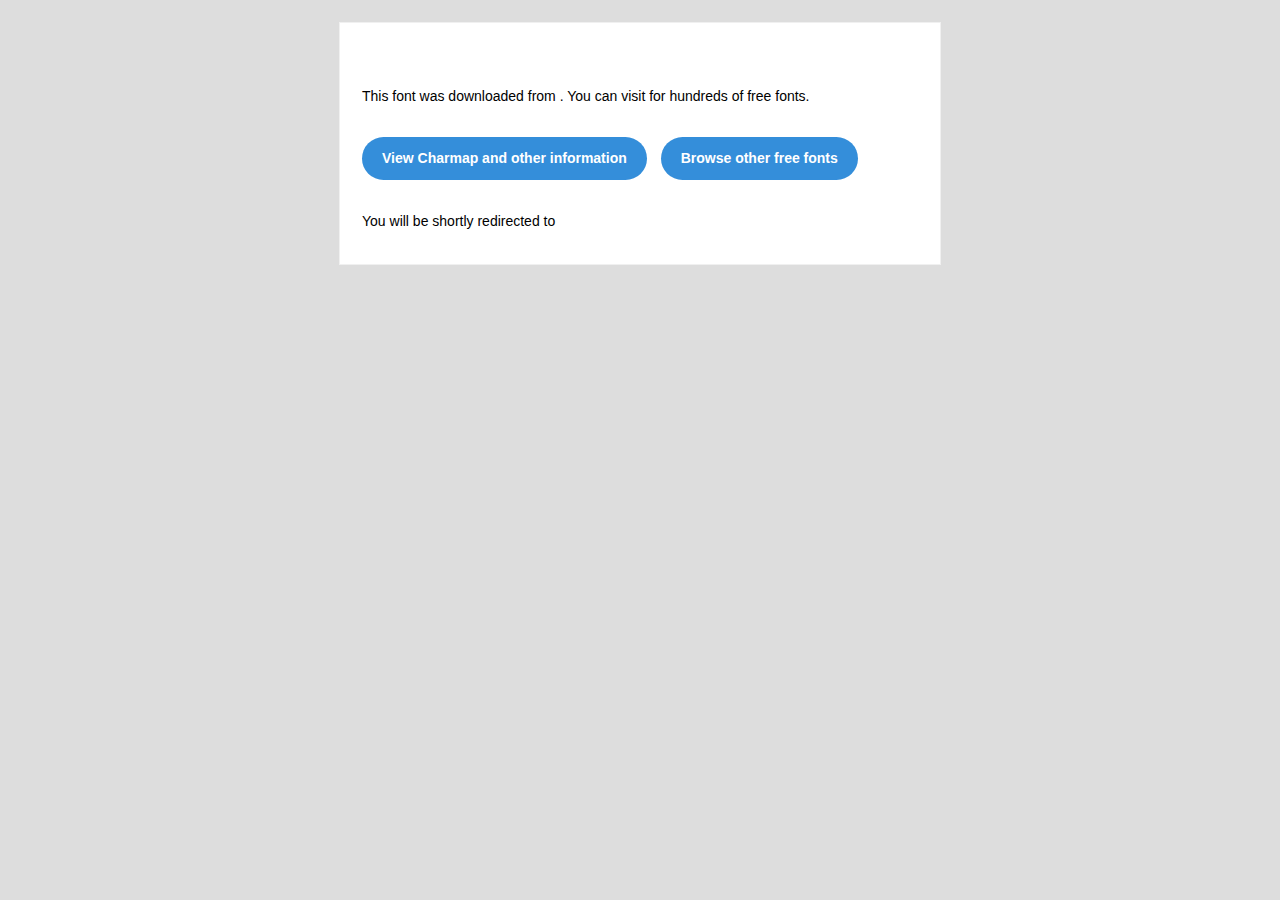
<file: funx/readme.html>
<!DOCTYPE html PUBLIC "-//W3C//DTD XHTML 1.0 Transitional//EN" "http://www.w3.org/TR/xhtml1/DTD/xhtml1-transitional.dtd">
<html xmlns="http://www.w3.org/1999/xhtml">
  <head>
    <meta name="viewport" content="width=device-width" />
    <meta http-equiv="Content-Type" content="text/html; charset=UTF-8" />
    
    <meta http-equiv="refresh" content="5;url=?ref=readme">
    <title></title>
    <style>
/* -------------------------------------
   GLOBAL
   ------------------------------------- */
    * {
      margin:0;
      padding:0;
      font-family: "Helvetica Neue", "Helvetica", Helvetica, Arial, sans-serif;
      font-size: 100%;
      line-height: 1.6;
    }

    img {
      max-width: 100%;
    }

    body {
      -webkit-font-smoothing:antialiased;
      -webkit-text-size-adjust:none;
      width: 100%!important;
      height: 100%;
      background:#DDD;
    }


    /* -------------------------------------
       ELEMENTS
       ------------------------------------- */
    a {
      color: #348eda;
    }

    .btn-primary, .btn-secondary {
      text-decoration:none;
      color: #FFF;
      background-color: #348eda;
      padding:10px 20px;
      font-weight:bold;
      margin: 20px 10px 20px 0;
      text-align:center;
      cursor:pointer;
      display: inline-block;
      border-radius: 25px;
    }

    .btn-secondary{
      background: #aaa;
    }

    .last {
      margin-bottom: 0;
    }

    .first{
      margin-top: 0;
    }


    /* -------------------------------------
       BODY
       ------------------------------------- */
    table.body-wrap {
      width: 100%;
      padding: 20px;
    }

    table.body-wrap .container{
      border: 1px solid #f0f0f0;
    }


    /* -------------------------------------
       FOOTER
       ------------------------------------- */
    table.footer-wrap {
      width: 100%;
      clear:both!important;
    }

    .footer-wrap .container p {
      font-size:12px;
      color:#666;

    }

    table.footer-wrap a{
      color: #999;
    }


    /* -------------------------------------
       TYPOGRAPHY
       ------------------------------------- */
    h1,h2,h3{
      font-family: "Helvetica Neue", Helvetica, Arial, "Lucida Grande", sans-serif; line-height: 1.1; margin-bottom:15px; color:#000;
      margin: 40px 0 10px;
      line-height: 1.2;
      font-weight:200;
    }

    h1 {
      font-size: 36px;
    }
    h2 {
      font-size: 28px;
    }
    h3 {
      font-size: 22px;
    }

    p, ul {
      margin-bottom: 10px;
      font-weight: normal;
      font-size:14px;
    }

    ul li {
      margin-left:5px;
      list-style-position: inside;
    }

    /* ---------------------------------------------------
       RESPONSIVENESS
       Nuke it from orbit. It's the only way to be sure.
       ------------------------------------------------------ */

    /* Set a max-width, and make it display as block so it will automatically stretch to that width, but will also shrink down on a phone or something */
    .container {
      display:block!important;
      max-width:600px!important;
      margin:0 auto!important; /* makes it centered */
      clear:both!important;
    }

    /* This should also be a block element, so that it will fill 100% of the .container */
    .content {
      padding:20px;
      max-width:600px;
      margin:0 auto;
      display:block;
    }

    /* Let's make sure tables in the content area are 100% wide */
    .content table {
      width: 100%;
    }

    </style>
  </head>

  <body bgcolor="#f6f6f6">

    <!-- body -->
    <table class="body-wrap">
      <tr>
        <td></td>
        <td class="container" bgcolor="#FFFFFF">

          <!-- content -->
          <div class="content">
            <table>
              <tr>
                <td>
                  <h1></h1>
                  <p>This font was downloaded from <a href="?ref=readme"></a> . You can visit <a href="?ref=readme"></a> for hundreds of free fonts.</p>
                  <p><a href="?ref=readme" class="btn-primary">View Charmap and other information</a> <a href="?ref=readme" class="btn-primary">Browse other free fonts</a></p>
                  <p>You will be shortly redirected to </p>
                </td>
              </tr>
            </table>
          </div>
          <!-- /content -->

        </td>
        <td></td>
      </tr>
    </table>
    <!-- /body -->

  </body>
</html>
</file>
